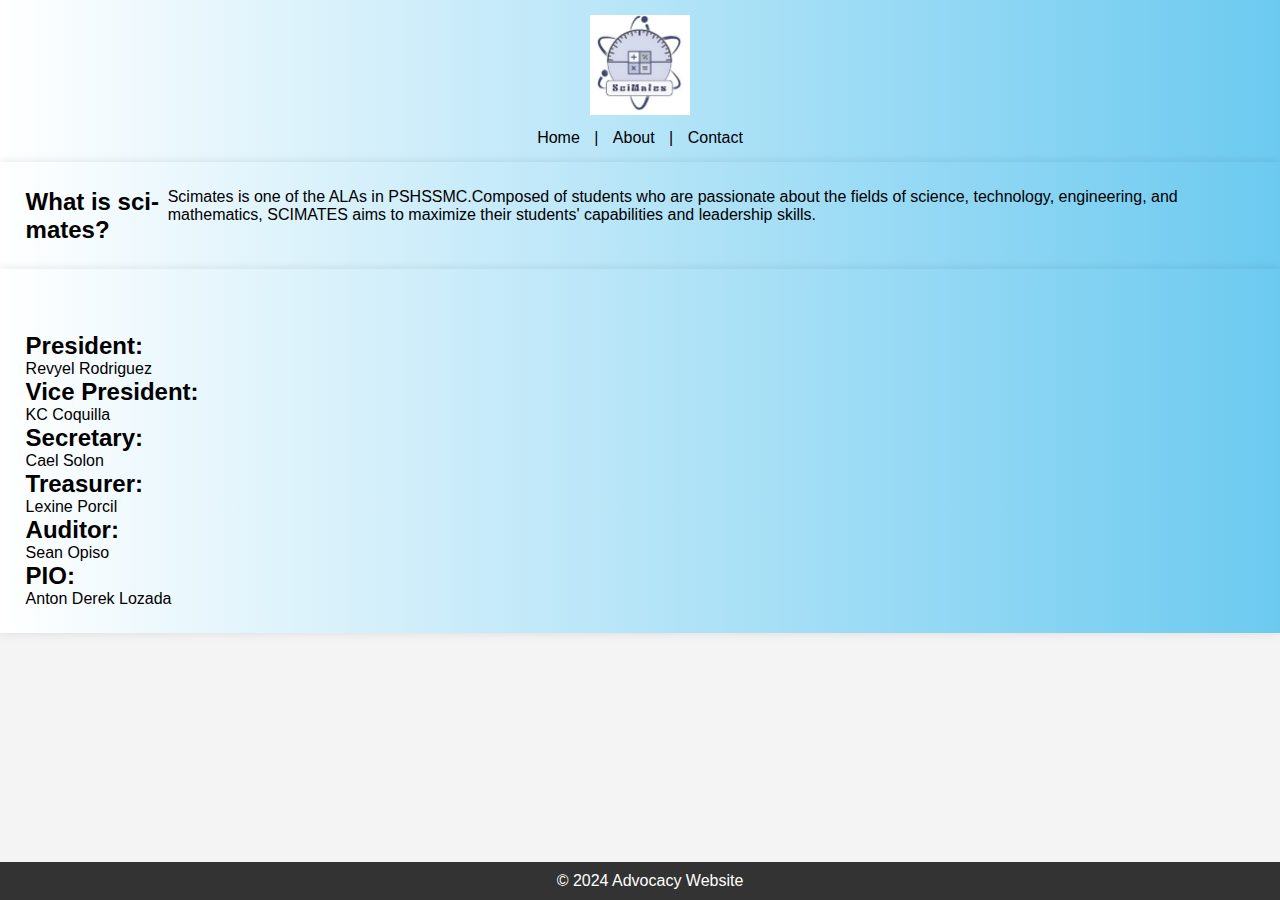
<file: index.html>
<!DOCTYPE html>
<html lang="en">
<head>
    <meta charset="UTF-8">
    <meta name="viewport" content="width=device-width, initial-scale=1.0">
    <title>Scimates-HOME</title>
    <link rel="stylesheet" href="styles.css"> <!-- Include your stylesheet if you have one -->
</head>
<body>
    <header>
        <div class="logo">
            <img src="scimates.jpg" alt="scimates logo" id="logo">
        </div>        
        <nav>
            <a href="index.html">Home</a> |
            <a href="about.html">About</a> |
            <a href="contact.html">Contact</a> 
        </nav>
    </header>

    <section>
        <h2>What is sci-mates?</h2>
        <p>Scimates is one of the ALAs in PSHSSMC.Composed of students who are passionate about the fields of 
            science, technology, engineering, and mathematics, SCIMATES aims to maximize their students' 
            capabilities and leadership skills.</p>
        <p></p>
    </section>

    <section>
        
        <ul>
            <h1>Officers</h1>
            <h2>President: </h2><p>Revyel Rodriguez</p>
            <p></p>
            <h2>Vice President: </h2><p>KC Coquilla</p>
            <p></p>
            <h2>Secretary: </h2><p>Cael Solon</p>
            <p></p>
            <h2>Treasurer: </h2><p>Lexine Porcil</p>
            <p></p>
            <h2>Auditor: </h2><p>Sean Opiso</p>
            <p></p>
            <h2>PIO: </h2><p>Anton Derek Lozada</p>
        </ul>
    </section>

    <footer>
        <p>&copy; 2024 Advocacy Website</p>
    </footer>

    <link rel="stylesheet" href="styles.css">
</body>
</html>
</file>
<file: styles.css>
*{
    margin: 0px;
    padding: 0px;
}

body {
    font-family: 'Arial', sans-serif;
    margin: 0;
    padding: 0;
    background-color: #f4f4f4;
}

header img{
    height: 100px;
    width: 100px;
}
header {
    background-image: linear-gradient(to right, white, rgb(108, 202, 240));
    color: #020202;
    padding: 15px;
    text-align: center;
}

.vision{
    margin-left: 2.5vw;
    float: right;
}

.mission{
    margin-right: 2.5vw;
    float: left;
}

body section{
    display: flex;
    align-content: flex-start;
}

nav {
    margin-top: 10px;
}

nav a {
    color: #000000;
    text-decoration: none;
    margin: 0 10px;
}

section {
    width: 96vw;
    padding: 2vw;
    box-shadow: 0 0 10px rgba(0, 0, 0, 0.1);
}

.logo:hover{
    transform: scale(-2,-2);
}

nav a:hover{
    background-color: aquamarine;
    transform: scale(2,2);
}

footer {
    background-color: #333;
    color: #fff;
    text-align: center;
    padding: 10px;
    position: fixed;
    bottom: 0;
    width: 100%;
}

section{
    background-image: linear-gradient(to right, white, rgb(108, 202, 240));
}

section h1{
    color: transparent;
}

video{
    width: 100vw;
    height: 50vh;
}

/* to make it responsive huhu T_T */
@media screen and (max-width: 600px) 

{
    nav {
        text-align: center;
    }

    nav a {
        display: block;
        margin: 10px 0;
    }
}
</file>
